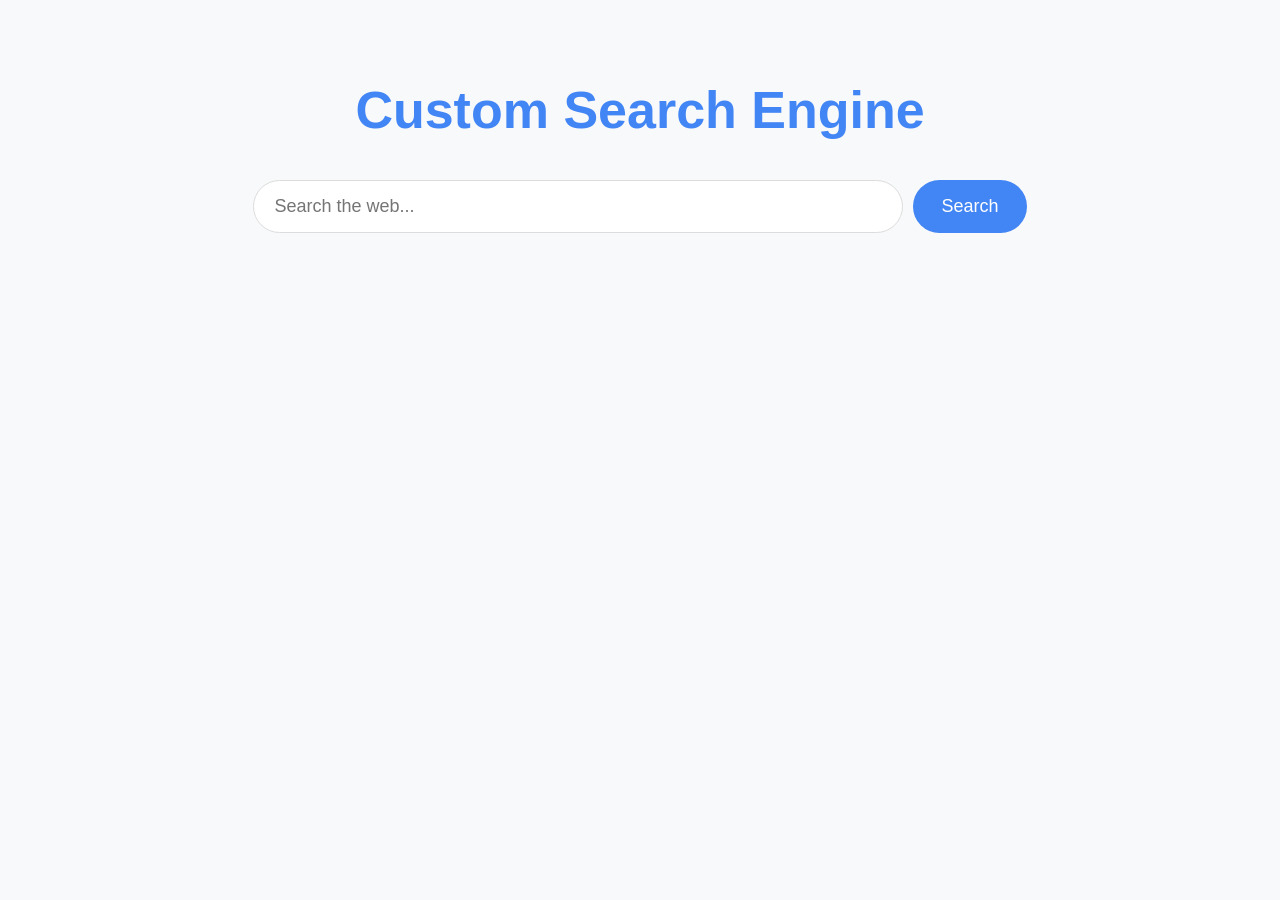
<file: frontend/index.html>
<!DOCTYPE html>
<html lang="en">
<head>
    <meta charset="UTF-8">
    <meta name="viewport" content="width=device-width, initial-scale=1.0">
    <title>Custom Search Engine</title>
    <link rel="stylesheet" href="style.css">
</head>
<body>

<div class="container">

    <h1>Custom Search Engine</h1>

    <div class="search-box">
        <input
            id="query"
            type="text"
            placeholder="Search the web..."
            onkeydown="if(event.key==='Enter') search()"
        >

        <button onclick="search()">
            Search
        </button>
    </div>

    <ul id="results"></ul>

</div>

<script src="script.js"></script>

</body>
</html>
</file>
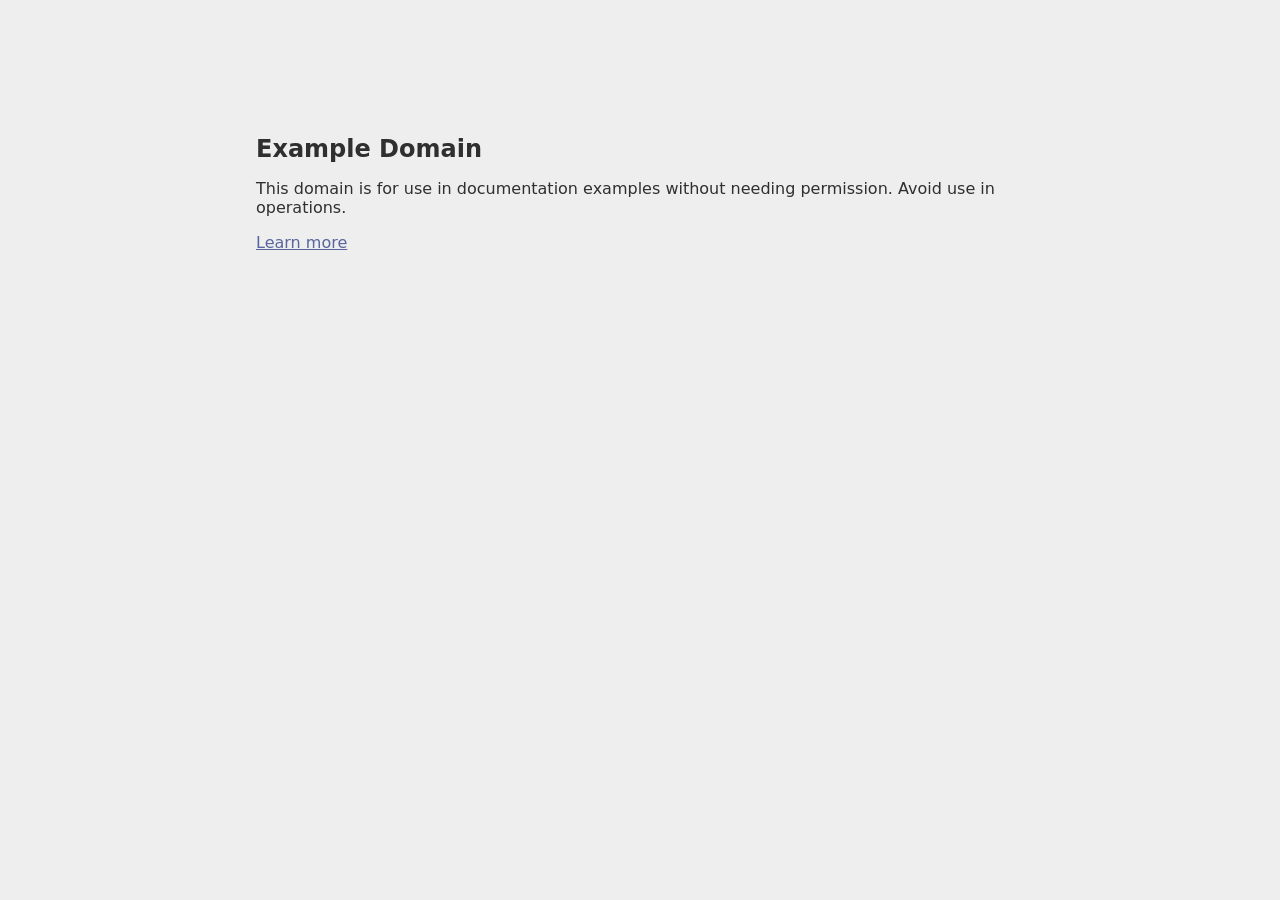
<file: data/page_1.html>
<!doctype html><html lang="en"><head><title>Example Domain</title><link rel="icon" href="data:,"><meta name="viewport" content="width=device-width, initial-scale=1"><style>body{background:#eee;width:60vw;margin:15vh auto;font-family:system-ui,sans-serif}h1{font-size:1.5em}div{opacity:0.8}a:link,a:visited{color:#348}</style></head><body><div><h1>Example Domain</h1><p>This domain is for use in documentation examples without needing permission. Avoid use in operations.</p><p><a href="https://iana.org/domains/example">Learn more</a></p></div></body></html>
</file>
<file: frontend/style.css>
*{
    box-sizing:border-box;
}

body{
    margin:0;
    font-family:Arial,Helvetica,sans-serif;
    background:#f8f9fa;
    color:#202124;
}

.container{
    max-width:900px;
    margin:80px auto;
    padding:0 20px;
    text-align:center;
}

h1{
    margin-bottom:40px;
    font-size:52px;
    color:#4285F4;
}

.search-box{
    display:flex;
    justify-content:center;
    gap:10px;
    flex-wrap:wrap;
}

input{
    flex:1;
    max-width:650px;
    padding:15px 20px;
    font-size:18px;
    border:1px solid #dcdcdc;
    border-radius:30px;
    outline:none;
}

input:focus{
    border-color:#4285F4;
}

button{
    padding:15px 28px;
    border:none;
    border-radius:30px;
    background:#4285F4;
    color:white;
    font-size:18px;
    cursor:pointer;
}

button:hover{
    background:#3367d6;
}

ul{
    list-style:none;
    padding:0;
    margin-top:40px;
}

li{
    background:white;
    margin-bottom:16px;
    padding:18px;
    border-radius:12px;
    box-shadow:0 2px 8px rgba(0,0,0,.08);
    text-align:left;
}

a{
    color:#1a0dab;
    text-decoration:none;
    font-size:20px;
    font-weight:bold;
}

a:hover{
    text-decoration:underline;
}

small{
    color:#5f6368;
    word-break:break-all;
}
</file>
